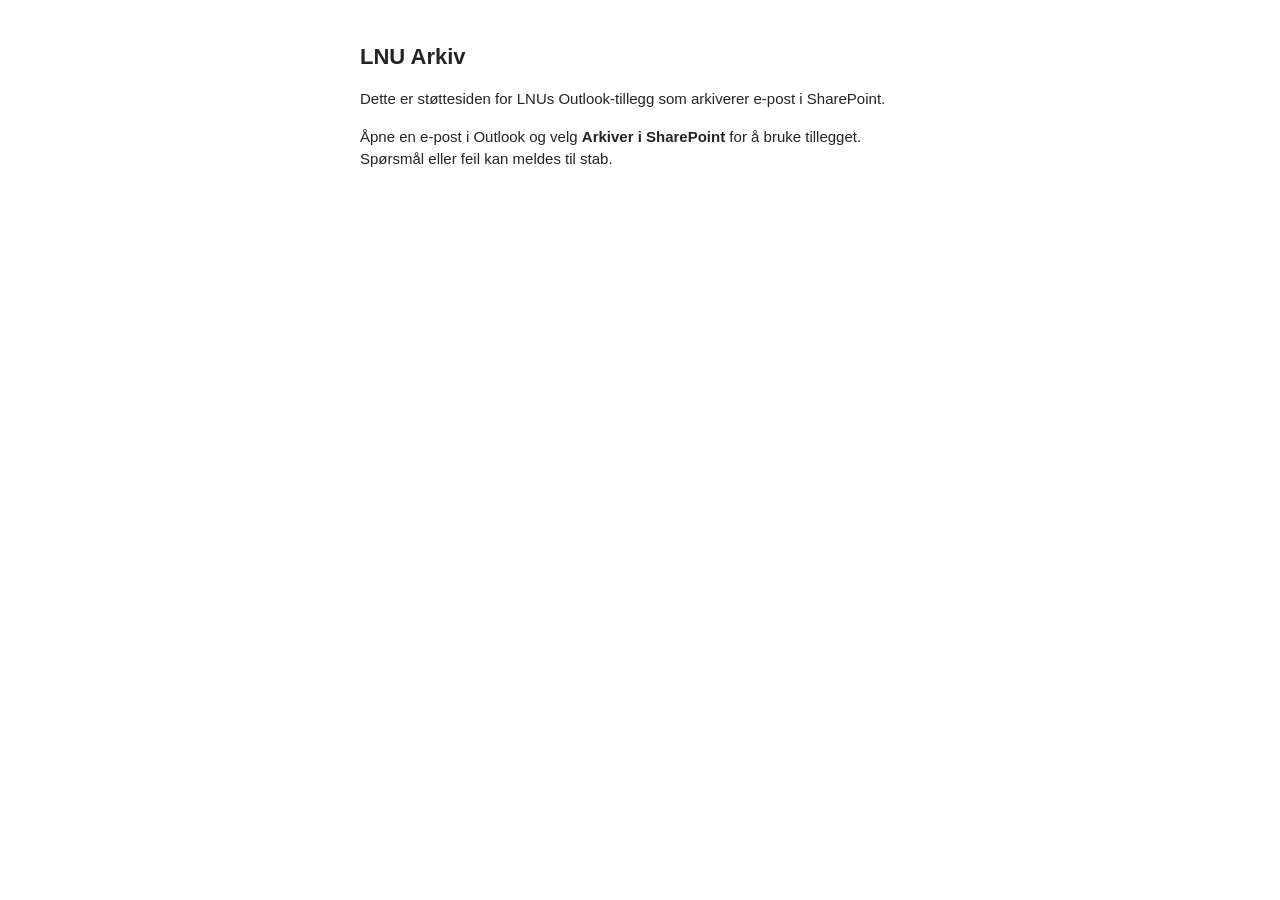
<file: docs/index.html>
<!doctype html>
<html lang="nb">
<head>
  <meta charset="utf-8">
  <meta name="viewport" content="width=device-width, initial-scale=1">
  <title>LNU Arkiv</title>
  <style>
    body { margin: 0; padding: 40px 16px; font: 15px/1.5 "Segoe UI", -apple-system, sans-serif; color: #242424; background: #fff; }
    main { max-width: 560px; margin: 0 auto; }
    h1 { font-size: 22px; margin: 0 0 8px; }
    @media (prefers-color-scheme: dark) { body { color: #f0f0f0; background: #1f1f1f; } }
  </style>
</head>
<body>
  <main>
    <h1>LNU Arkiv</h1>
    <p>Dette er støttesiden for LNUs Outlook-tillegg som arkiverer e-post i SharePoint.</p>
    <p>Åpne en e-post i Outlook og velg <strong>Arkiver i SharePoint</strong> for å bruke tillegget. Spørsmål eller feil kan meldes til stab.</p>
  </main>
</body>
</html>
</file>
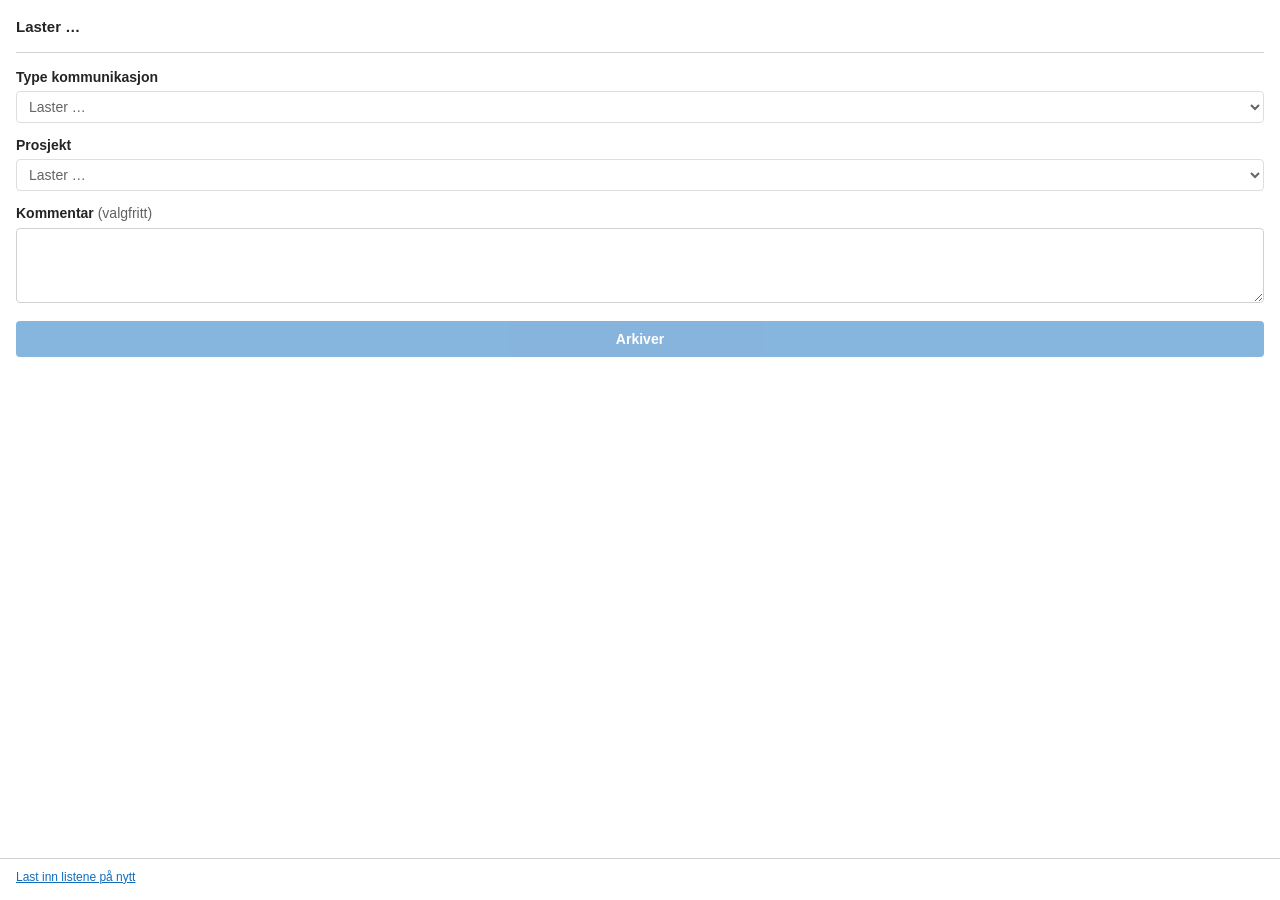
<file: docs/taskpane.html>
<!doctype html>
<html lang="nb">
<head>
  <meta charset="utf-8">
  <meta name="viewport" content="width=device-width, initial-scale=1">
  <title>LNU Arkiv</title>
  <link rel="stylesheet" href="taskpane.css">
  <script src="https://appsforoffice.microsoft.com/lib/1/hosted/office.js"></script>
  <script src="lib/msal-browser.min.js"></script>
  <script src="config.js"></script>
  <script src="taskpane.js" defer></script>
</head>
<body>
  <main>
    <section class="mail" aria-label="Valgt e-post">
      <p class="mail-subject" id="mail-subject">Laster …</p>
      <p class="mail-meta" id="mail-meta"></p>
    </section>

    <div class="notice" id="notice" hidden></div>

    <form id="form" novalidate>
      <label for="type">Type kommunikasjon</label>
      <select id="type" required disabled>
        <option value="">Laster …</option>
      </select>

      <label for="project">Prosjekt</label>
      <select id="project" required disabled>
        <option value="">Laster …</option>
      </select>

      <label for="comment">Kommentar <span class="optional">(valgfritt)</span></label>
      <textarea id="comment" rows="3" maxlength="1000"></textarea>

      <button type="submit" id="save" disabled>Arkiver</button>
    </form>

    <div class="status" id="status" role="status" aria-live="polite"></div>
  </main>

  <footer>
    <a id="library-link" href="#" target="_blank" rel="noopener" hidden>Åpne arkivet</a>
    <button type="button" class="link" id="reload">Last inn listene på nytt</button>
  </footer>
</body>
</html>
</file>
<file: docs/taskpane.css>
:root {
  --bg: #ffffff;
  --fg: #242424;
  --muted: #616161;
  --border: #d1d1d1;
  --field: #ffffff;
  --accent: #0f6cbd;
  --accent-hover: #115ea3;
  --accent-fg: #ffffff;
  --ok-bg: #f1faf1;
  --ok-border: #9fd89f;
  --warn-bg: #fff9f5;
  --warn-border: #fdcfb4;
  --err-bg: #fdf3f4;
  --err-border: #eeacb2;
}

@media (prefers-color-scheme: dark) {
  :root {
    --bg: #1f1f1f;
    --fg: #f0f0f0;
    --muted: #adadad;
    --border: #555555;
    --field: #2b2b2b;
    --accent: #479ef5;
    --accent-hover: #62abf5;
    --accent-fg: #0b0b0b;
    --ok-bg: #0e2a0e;
    --ok-border: #2d6a2d;
    --warn-bg: #3a2414;
    --warn-border: #8a4b22;
    --err-bg: #3b1519;
    --err-border: #8f2f38;
  }
}

* { box-sizing: border-box; }

html, body {
  margin: 0;
  background: var(--bg);
  color: var(--fg);
  font: 14px/1.45 "Segoe UI", "Segoe UI Web (West European)", -apple-system, BlinkMacSystemFont, Roboto, sans-serif;
}

body {
  display: flex;
  flex-direction: column;
  min-height: 100vh;
}

main {
  flex: 1;
  padding: 16px;
}

.mail {
  padding-bottom: 12px;
  margin-bottom: 14px;
  border-bottom: 1px solid var(--border);
}

.mail p { margin: 0; }

.mail-subject {
  font-weight: 600;
  font-size: 15px;
  overflow-wrap: anywhere;
}

.mail-meta {
  margin-top: 2px !important;
  color: var(--muted);
  font-size: 12px;
  overflow-wrap: anywhere;
}

form {
  display: flex;
  flex-direction: column;
}

label {
  font-weight: 600;
  margin: 12px 0 4px;
}

label:first-child { margin-top: 0; }

.optional {
  font-weight: 400;
  color: var(--muted);
}

select, textarea {
  width: 100%;
  font: inherit;
  color: var(--fg);
  background: var(--field);
  border: 1px solid var(--border);
  border-radius: 4px;
  padding: 6px 8px;
}

select:focus, textarea:focus, button:focus-visible {
  outline: 2px solid var(--accent);
  outline-offset: 1px;
}

textarea { resize: vertical; }

button[type="submit"] {
  margin-top: 18px;
  padding: 8px 16px;
  font: inherit;
  font-weight: 600;
  color: var(--accent-fg);
  background: var(--accent);
  border: 0;
  border-radius: 4px;
  cursor: pointer;
}

button[type="submit"]:hover:not(:disabled) { background: var(--accent-hover); }

button:disabled {
  opacity: 0.5;
  cursor: default;
}

.notice, .status:not(:empty) {
  padding: 8px 10px;
  border-radius: 4px;
  border: 1px solid var(--border);
  overflow-wrap: anywhere;
}

.notice { margin-bottom: 14px; }
.status { margin-top: 14px; }

.is-ok { background: var(--ok-bg); border-color: var(--ok-border) !important; }
.is-warn { background: var(--warn-bg); border-color: var(--warn-border) !important; }
.is-error { background: var(--err-bg); border-color: var(--err-border) !important; }

.notice a, .status a, footer a { color: var(--accent); }

footer {
  display: flex;
  flex-wrap: wrap;
  gap: 4px 16px;
  justify-content: space-between;
  padding: 10px 16px 14px;
  border-top: 1px solid var(--border);
  font-size: 12px;
}

button.link {
  padding: 0;
  font: inherit;
  color: var(--accent);
  background: none;
  border: 0;
  cursor: pointer;
  text-decoration: underline;
}
</file>
